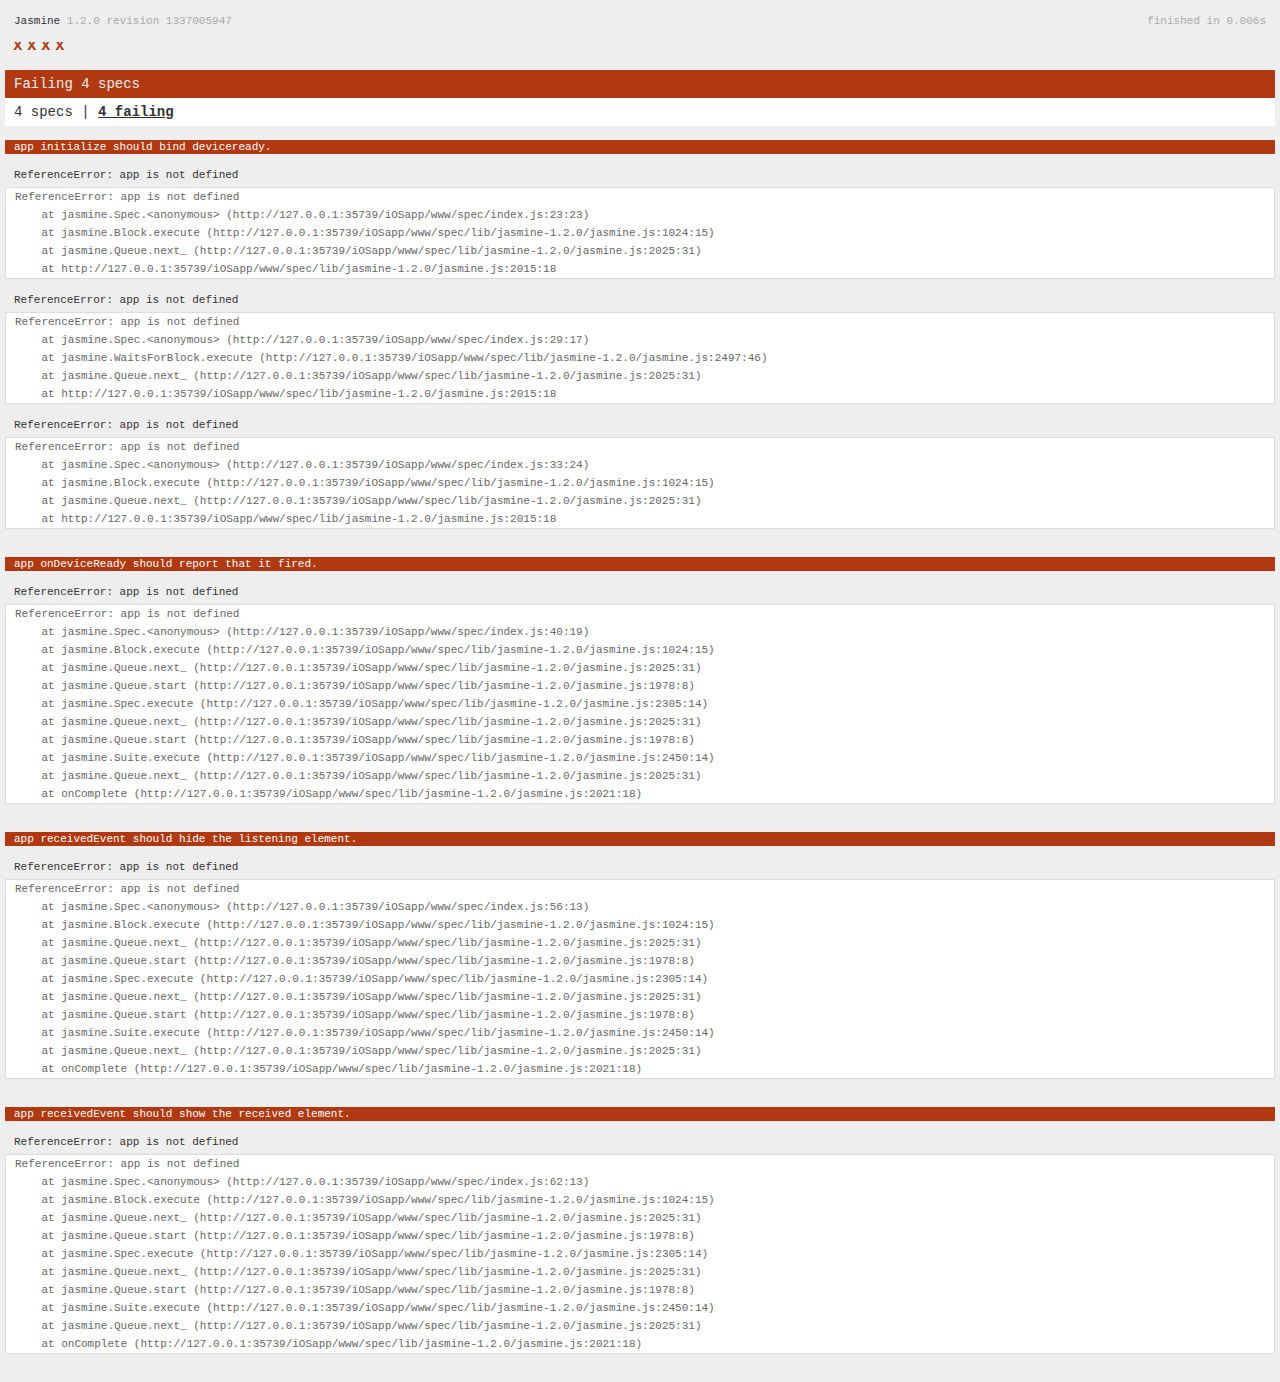
<file: iOSapp/www/spec.html>
<!DOCTYPE html>
<!--
    Licensed to the Apache Software Foundation (ASF) under one
    or more contributor license agreements.  See the NOTICE file
    distributed with this work for additional information
    regarding copyright ownership.  The ASF licenses this file
    to you under the Apache License, Version 2.0 (the
    "License"); you may not use this file except in compliance
    with the License.  You may obtain a copy of the License at

    http://www.apache.org/licenses/LICENSE-2.0

    Unless required by applicable law or agreed to in writing,
    software distributed under the License is distributed on an
    "AS IS" BASIS, WITHOUT WARRANTIES OR CONDITIONS OF ANY
     KIND, either express or implied.  See the License for the
    specific language governing permissions and limitations
    under the License.
-->
<html>
    <head>
        <title>Jasmine Spec Runner</title>

        <!-- jasmine source -->
        <link rel="shortcut icon" type="image/png" href="spec/lib/jasmine-1.2.0/jasmine_favicon.png">
        <link rel="stylesheet" type="text/css" href="spec/lib/jasmine-1.2.0/jasmine.css">
        <script type="text/javascript" src="spec/lib/jasmine-1.2.0/jasmine.js"></script>
        <script type="text/javascript" src="spec/lib/jasmine-1.2.0/jasmine-html.js"></script>

        <!-- include source files here... -->
        <script type="text/javascript" src="js/index.js"></script>

        <!-- include spec files here... -->
        <script type="text/javascript" src="spec/helper.js"></script>
        <script type="text/javascript" src="spec/index.js"></script>

        <script type="text/javascript">
            (function() {
                var jasmineEnv = jasmine.getEnv();
                jasmineEnv.updateInterval = 1000;

                var htmlReporter = new jasmine.HtmlReporter();

                jasmineEnv.addReporter(htmlReporter);

                jasmineEnv.specFilter = function(spec) {
                    return htmlReporter.specFilter(spec);
                };

                var currentWindowOnload = window.onload;

                window.onload = function() {
                    if (currentWindowOnload) {
                        currentWindowOnload();
                    }
                    execJasmine();
                };

                function execJasmine() {
                    jasmineEnv.execute();
                }
            })();
        </script>
    </head>
    <body>
        <div id="stage" style="display:none;"></div>
    </body>
</html>
</file>
<file: iOSapp/www/spec/lib/jasmine-1.2.0/jasmine.css>
body { background-color: #eeeeee; padding: 0; margin: 5px; overflow-y: scroll; }

#HTMLReporter { font-size: 11px; font-family: Monaco, "Lucida Console", monospace; line-height: 14px; color: #333333; }
#HTMLReporter a { text-decoration: none; }
#HTMLReporter a:hover { text-decoration: underline; }
#HTMLReporter p, #HTMLReporter h1, #HTMLReporter h2, #HTMLReporter h3, #HTMLReporter h4, #HTMLReporter h5, #HTMLReporter h6 { margin: 0; line-height: 14px; }
#HTMLReporter .banner, #HTMLReporter .symbolSummary, #HTMLReporter .summary, #HTMLReporter .resultMessage, #HTMLReporter .specDetail .description, #HTMLReporter .alert .bar, #HTMLReporter .stackTrace { padding-left: 9px; padding-right: 9px; }
#HTMLReporter #jasmine_content { position: fixed; right: 100%; }
#HTMLReporter .version { color: #aaaaaa; }
#HTMLReporter .banner { margin-top: 14px; }
#HTMLReporter .duration { color: #aaaaaa; float: right; }
#HTMLReporter .symbolSummary { overflow: hidden; *zoom: 1; margin: 14px 0; }
#HTMLReporter .symbolSummary li { display: block; float: left; height: 7px; width: 14px; margin-bottom: 7px; font-size: 16px; }
#HTMLReporter .symbolSummary li.passed { font-size: 14px; }
#HTMLReporter .symbolSummary li.passed:before { color: #5e7d00; content: "\02022"; }
#HTMLReporter .symbolSummary li.failed { line-height: 9px; }
#HTMLReporter .symbolSummary li.failed:before { color: #b03911; content: "x"; font-weight: bold; margin-left: -1px; }
#HTMLReporter .symbolSummary li.skipped { font-size: 14px; }
#HTMLReporter .symbolSummary li.skipped:before { color: #bababa; content: "\02022"; }
#HTMLReporter .symbolSummary li.pending { line-height: 11px; }
#HTMLReporter .symbolSummary li.pending:before { color: #aaaaaa; content: "-"; }
#HTMLReporter .bar { line-height: 28px; font-size: 14px; display: block; color: #eee; }
#HTMLReporter .runningAlert { background-color: #666666; }
#HTMLReporter .skippedAlert { background-color: #aaaaaa; }
#HTMLReporter .skippedAlert:first-child { background-color: #333333; }
#HTMLReporter .skippedAlert:hover { text-decoration: none; color: white; text-decoration: underline; }
#HTMLReporter .passingAlert { background-color: #a6b779; }
#HTMLReporter .passingAlert:first-child { background-color: #5e7d00; }
#HTMLReporter .failingAlert { background-color: #cf867e; }
#HTMLReporter .failingAlert:first-child { background-color: #b03911; }
#HTMLReporter .results { margin-top: 14px; }
#HTMLReporter #details { display: none; }
#HTMLReporter .resultsMenu, #HTMLReporter .resultsMenu a { background-color: #fff; color: #333333; }
#HTMLReporter.showDetails .summaryMenuItem { font-weight: normal; text-decoration: inherit; }
#HTMLReporter.showDetails .summaryMenuItem:hover { text-decoration: underline; }
#HTMLReporter.showDetails .detailsMenuItem { font-weight: bold; text-decoration: underline; }
#HTMLReporter.showDetails .summary { display: none; }
#HTMLReporter.showDetails #details { display: block; }
#HTMLReporter .summaryMenuItem { font-weight: bold; text-decoration: underline; }
#HTMLReporter .summary { margin-top: 14px; }
#HTMLReporter .summary .suite .suite, #HTMLReporter .summary .specSummary { margin-left: 14px; }
#HTMLReporter .summary .specSummary.passed a { color: #5e7d00; }
#HTMLReporter .summary .specSummary.failed a { color: #b03911; }
#HTMLReporter .description + .suite { margin-top: 0; }
#HTMLReporter .suite { margin-top: 14px; }
#HTMLReporter .suite a { color: #333333; }
#HTMLReporter #details .specDetail { margin-bottom: 28px; }
#HTMLReporter #details .specDetail .description { display: block; color: white; background-color: #b03911; }
#HTMLReporter .resultMessage { padding-top: 14px; color: #333333; }
#HTMLReporter .resultMessage span.result { display: block; }
#HTMLReporter .stackTrace { margin: 5px 0 0 0; max-height: 224px; overflow: auto; line-height: 18px; color: #666666; border: 1px solid #ddd; background: white; white-space: pre; }

#TrivialReporter { padding: 8px 13px; position: absolute; top: 0; bottom: 0; left: 0; right: 0; overflow-y: scroll; background-color: white; font-family: "Helvetica Neue Light", "Lucida Grande", "Calibri", "Arial", sans-serif; /*.resultMessage {*/ /*white-space: pre;*/ /*}*/ }
#TrivialReporter a:visited, #TrivialReporter a { color: #303; }
#TrivialReporter a:hover, #TrivialReporter a:active { color: blue; }
#TrivialReporter .run_spec { float: right; padding-right: 5px; font-size: .8em; text-decoration: none; }
#TrivialReporter .banner { color: #303; background-color: #fef; padding: 5px; }
#TrivialReporter .logo { float: left; font-size: 1.1em; padding-left: 5px; }
#TrivialReporter .logo .version { font-size: .6em; padding-left: 1em; }
#TrivialReporter .runner.running { background-color: yellow; }
#TrivialReporter .options { text-align: right; font-size: .8em; }
#TrivialReporter .suite { border: 1px outset gray; margin: 5px 0; padding-left: 1em; }
#TrivialReporter .suite .suite { margin: 5px; }
#TrivialReporter .suite.passed { background-color: #dfd; }
#TrivialReporter .suite.failed { background-color: #fdd; }
#TrivialReporter .spec { margin: 5px; padding-left: 1em; clear: both; }
#TrivialReporter .spec.failed, #TrivialReporter .spec.passed, #TrivialReporter .spec.skipped { padding-bottom: 5px; border: 1px solid gray; }
#TrivialReporter .spec.failed { background-color: #fbb; border-color: red; }
#TrivialReporter .spec.passed { background-color: #bfb; border-color: green; }
#TrivialReporter .spec.skipped { background-color: #bbb; }
#TrivialReporter .messages { border-left: 1px dashed gray; padding-left: 1em; padding-right: 1em; }
#TrivialReporter .passed { background-color: #cfc; display: none; }
#TrivialReporter .failed { background-color: #fbb; }
#TrivialReporter .skipped { color: #777; background-color: #eee; display: none; }
#TrivialReporter .resultMessage span.result { display: block; line-height: 2em; color: black; }
#TrivialReporter .resultMessage .mismatch { color: black; }
#TrivialReporter .stackTrace { white-space: pre; font-size: .8em; margin-left: 10px; max-height: 5em; overflow: auto; border: 1px inset red; padding: 1em; background: #eef; }
#TrivialReporter .finished-at { padding-left: 1em; font-size: .6em; }
#TrivialReporter.show-passed .passed, #TrivialReporter.show-skipped .skipped { display: block; }
#TrivialReporter #jasmine_content { position: fixed; right: 100%; }
#TrivialReporter .runner { border: 1px solid gray; display: block; margin: 5px 0; padding: 2px 0 2px 10px; }
</file>
